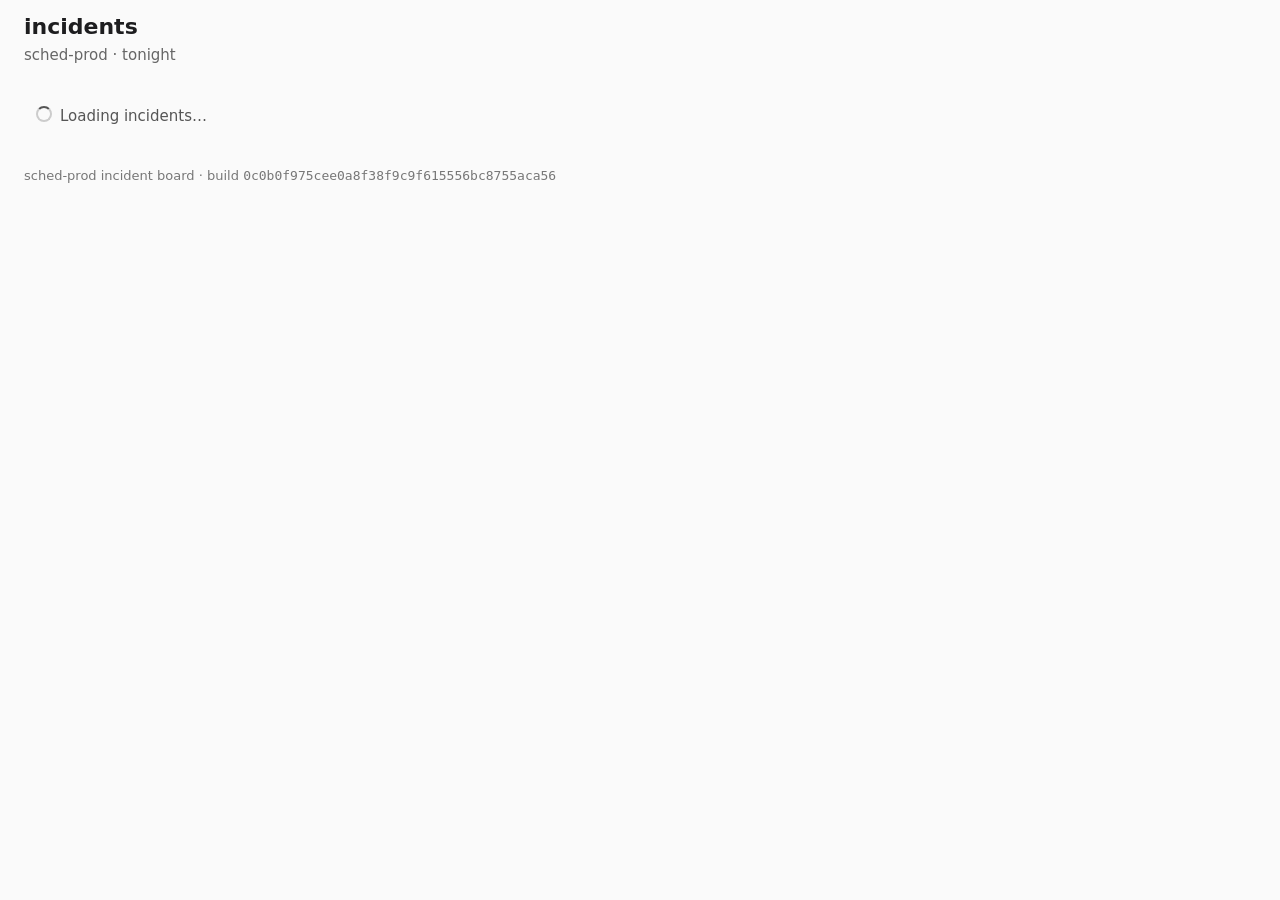
<file: index.html>
<!doctype html>
<html lang="en">
  <head>
    <meta charset="utf-8" />
    <meta name="viewport" content="width=device-width, initial-scale=1" />
    <meta name="build" content="0c0b0f975cee0a8f38f9c9f615556bc8755aca56" />
    <title>sched-prod · incidents</title>
    <link rel="stylesheet" href="style.css" />
    <script type="module" src="app.js"></script>
  </head>
  <body>
    <header>
      <h1>incidents</h1>
      <p class="sub">sched-prod · tonight</p>
    </header>
    <main data-testid="board">
      <div data-testid="loader" class="loader" role="status" aria-live="polite">Loading incidents…</div>
      <p data-testid="empty" class="empty" hidden>No incidents tonight.</p>
      <ul data-testid="incident-list" class="list" hidden></ul>
    </main>
    <div class="confirm-backdrop" data-testid="confirm" role="alertdialog" aria-modal="true" aria-labelledby="confirm-text" hidden>
      <div class="confirm">
        <p id="confirm-text" class="confirm-text"></p>
        <p class="confirm-what"></p>
        <div class="confirm-buttons">
          <button type="button" data-testid="confirm-cancel">Cancel</button>
          <button type="button" data-testid="confirm-ack" class="primary">Ack</button>
        </div>
      </div>
    </div>
    <footer>sched-prod incident board · build <code data-testid="build-sha">0c0b0f975cee0a8f38f9c9f615556bc8755aca56</code></footer>
  </body>
</html>
</file>
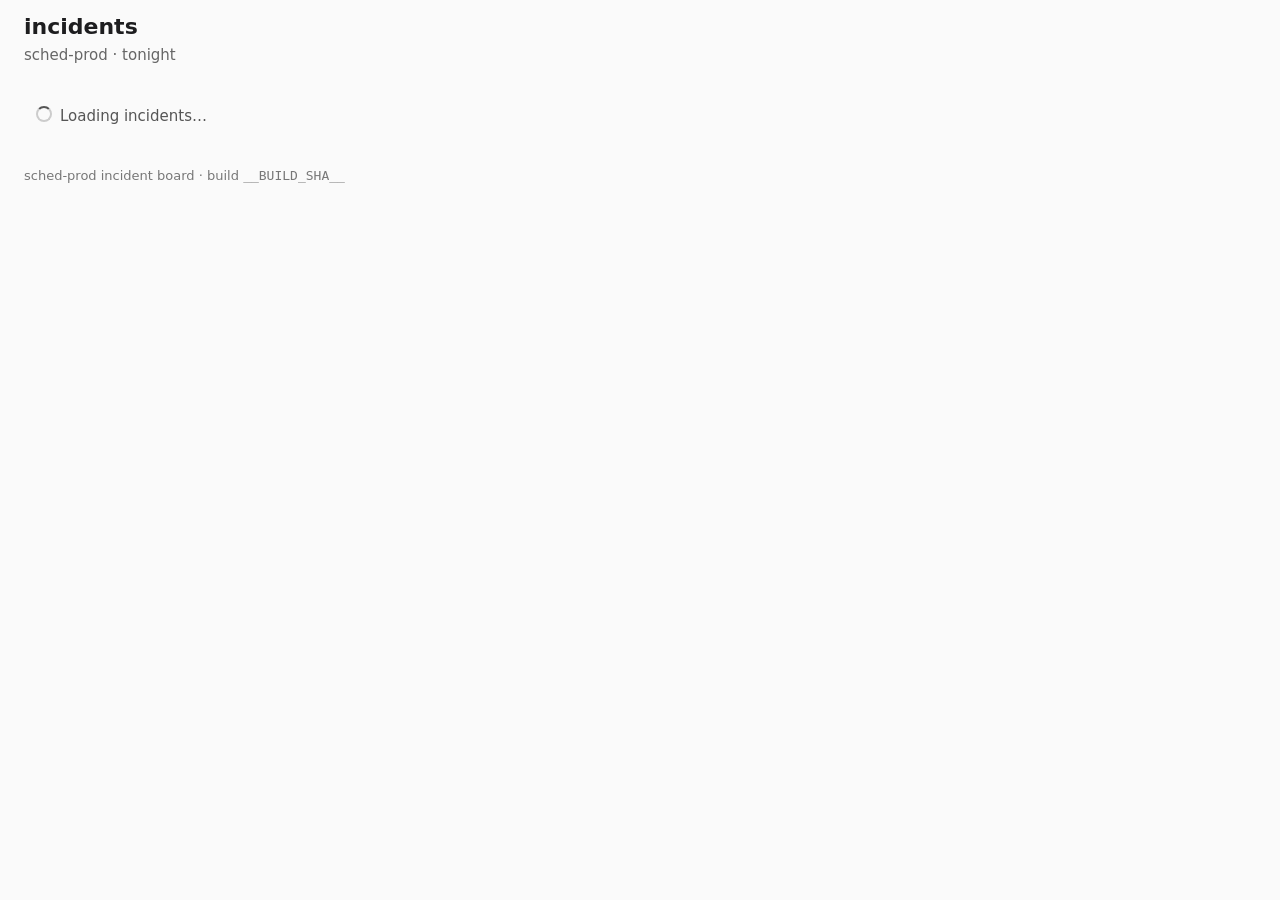
<file: app/index.html>
<!doctype html>
<html lang="en">
  <head>
    <meta charset="utf-8" />
    <meta name="viewport" content="width=device-width, initial-scale=1" />
    <meta name="build" content="__BUILD_SHA__" />
    <title>sched-prod · incidents</title>
    <link rel="stylesheet" href="style.css" />
    <script type="module" src="app.js"></script>
  </head>
  <body>
    <header>
      <h1>incidents</h1>
      <p class="sub">sched-prod · tonight</p>
    </header>
    <main data-testid="board">
      <div data-testid="loader" class="loader" role="status" aria-live="polite">Loading incidents…</div>
      <p data-testid="empty" class="empty" hidden>No incidents tonight.</p>
      <ul data-testid="incident-list" class="list" hidden></ul>
    </main>
    <div class="confirm-backdrop" data-testid="confirm" role="alertdialog" aria-modal="true" aria-labelledby="confirm-text" hidden>
      <div class="confirm">
        <p id="confirm-text" class="confirm-text"></p>
        <p class="confirm-what"></p>
        <div class="confirm-buttons">
          <button type="button" data-testid="confirm-cancel">Cancel</button>
          <button type="button" data-testid="confirm-ack" class="primary">Ack</button>
        </div>
      </div>
    </div>
    <footer>sched-prod incident board · build <code data-testid="build-sha">__BUILD_SHA__</code></footer>
  </body>
</html>
</file>
<file: style.css>
body { margin: 0; font: 15px/1.4 system-ui, sans-serif; color: #1d1d1f; background: #fafafa; }
header, main, footer { padding: 12px 24px; }
h1 { margin: 0; font-size: 22px; }
.sub { margin: 2px 0 0; color: #666; }
.list { list-style: none; margin: 0; padding: 0; max-width: 960px; }
.row { display: grid; grid-template-columns: 90px 50px 1fr 200px auto; gap: 12px; align-items: center; min-height: 44px; padding: 0 12px; border-bottom: 1px solid #e5e5e5; background: #fff; }
.row .id { font-family: ui-monospace, monospace; }
.row.sev1 .sev { color: #b00020; font-weight: 600; }
.row.sev2 .sev { color: #a15c00; }
.row time { color: #555; font-variant-numeric: tabular-nums; }
footer { color: #777; font-size: 13px; }
.row .action { min-width: 64px; text-align: right; }
.row button { font: inherit; padding: 4px 12px; border: 1px solid #1d1d1f; border-radius: 6px; background: #fff; cursor: pointer; }
.row button:disabled { opacity: .6; cursor: wait; }
.row.is-acked { background: #f1f8f1; }
.row .acked { color: #1b7a1b; font-weight: 600; }
.loader { padding: 16px 12px; color: #555; }
.loader::before { content: ""; display: inline-block; width: 12px; height: 12px; margin-right: 8px; border: 2px solid #ccc; border-top-color: #555; border-radius: 50%; animation: spin .8s linear infinite; vertical-align: -1px; }
@keyframes spin { to { transform: rotate(360deg); } }
.empty { padding: 16px 12px; color: #555; }
[hidden] { display: none !important; }
.confirm-backdrop { position: fixed; inset: 0; background: #0006; display: flex; align-items: center; justify-content: center; z-index: 10; }
.confirm { background: #fff; border-radius: 10px; padding: 20px 24px; min-width: 320px; max-width: 90vw; box-shadow: 0 8px 30px #0003; }
.confirm-text { margin: 0 0 4px; font-size: 20px; font-weight: 600; font-family: ui-monospace, monospace; }
.confirm-what { margin: 0 0 16px; color: #555; }
.confirm-buttons { display: flex; gap: 8px; justify-content: flex-end; }
.confirm-buttons button { font: inherit; padding: 6px 16px; border: 1px solid #1d1d1f; border-radius: 6px; background: #fff; cursor: pointer; }
.confirm-buttons .primary { background: #1d1d1f; color: #fff; }
</file>
<file: app/style.css>
body { margin: 0; font: 15px/1.4 system-ui, sans-serif; color: #1d1d1f; background: #fafafa; }
header, main, footer { padding: 12px 24px; }
h1 { margin: 0; font-size: 22px; }
.sub { margin: 2px 0 0; color: #666; }
.list { list-style: none; margin: 0; padding: 0; max-width: 960px; }
.row { display: grid; grid-template-columns: 90px 50px 1fr 200px auto; gap: 12px; align-items: center; min-height: 44px; padding: 0 12px; border-bottom: 1px solid #e5e5e5; background: #fff; }
.row .id { font-family: ui-monospace, monospace; }
.row.sev1 .sev { color: #b00020; font-weight: 600; }
.row.sev2 .sev { color: #a15c00; }
.row time { color: #555; font-variant-numeric: tabular-nums; }
footer { color: #777; font-size: 13px; }
.row .action { min-width: 64px; text-align: right; }
.row button { font: inherit; padding: 4px 12px; border: 1px solid #1d1d1f; border-radius: 6px; background: #fff; cursor: pointer; }
.row button:disabled { opacity: .6; cursor: wait; }
.row.is-acked { background: #f1f8f1; }
.row .acked { color: #1b7a1b; font-weight: 600; }
.loader { padding: 16px 12px; color: #555; }
.loader::before { content: ""; display: inline-block; width: 12px; height: 12px; margin-right: 8px; border: 2px solid #ccc; border-top-color: #555; border-radius: 50%; animation: spin .8s linear infinite; vertical-align: -1px; }
@keyframes spin { to { transform: rotate(360deg); } }
.empty { padding: 16px 12px; color: #555; }
[hidden] { display: none !important; }
.confirm-backdrop { position: fixed; inset: 0; background: #0006; display: flex; align-items: center; justify-content: center; z-index: 10; }
.confirm { background: #fff; border-radius: 10px; padding: 20px 24px; min-width: 320px; max-width: 90vw; box-shadow: 0 8px 30px #0003; }
.confirm-text { margin: 0 0 4px; font-size: 20px; font-weight: 600; font-family: ui-monospace, monospace; }
.confirm-what { margin: 0 0 16px; color: #555; }
.confirm-buttons { display: flex; gap: 8px; justify-content: flex-end; }
.confirm-buttons button { font: inherit; padding: 6px 16px; border: 1px solid #1d1d1f; border-radius: 6px; background: #fff; cursor: pointer; }
.confirm-buttons .primary { background: #1d1d1f; color: #fff; }
</file>
